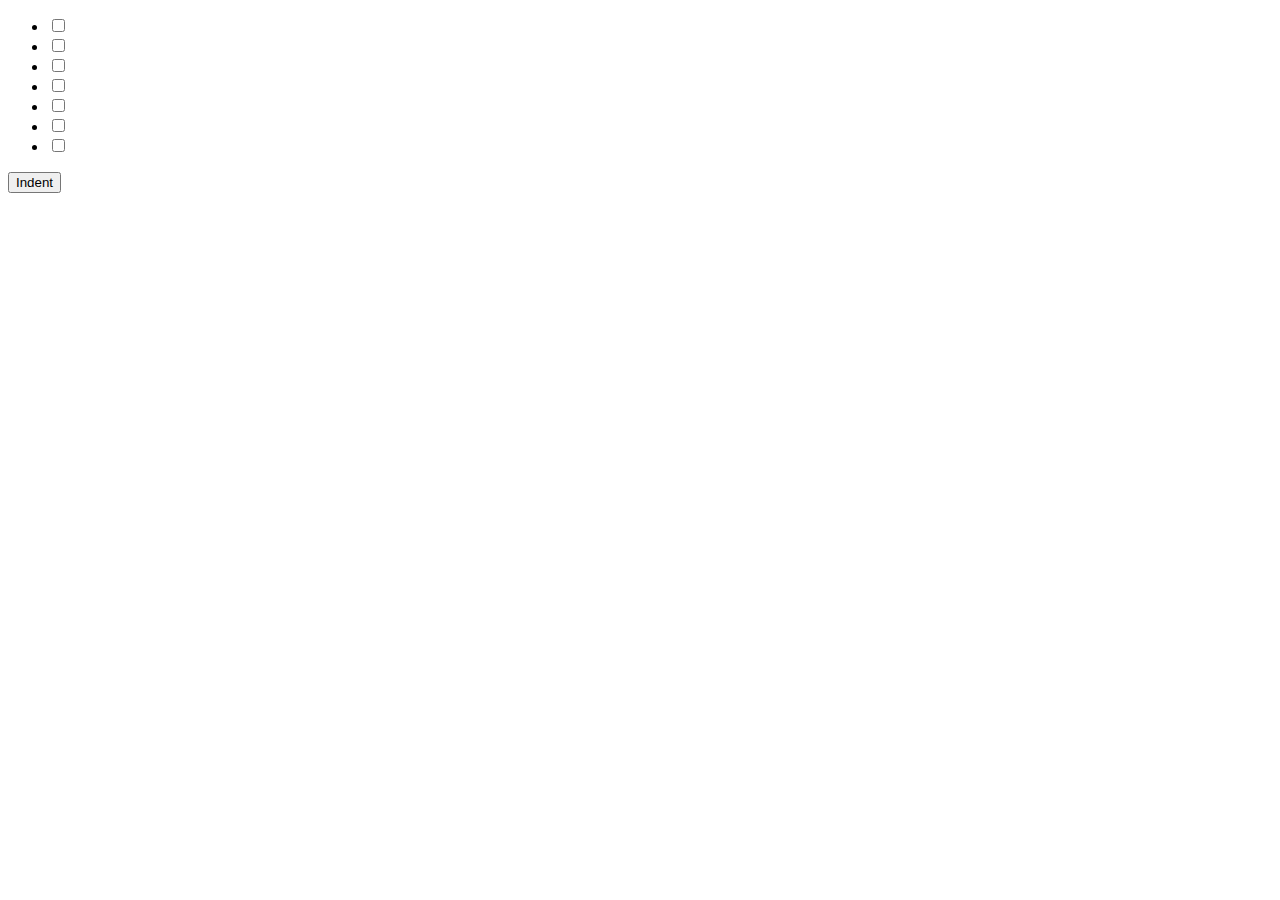
<file: gpt.html>
<!DOCTYPE html>
<html lang="en">
  <head>
    <meta charset="UTF-8" />
    <meta http-equiv="X-UA-Compatible" content="IE=edge" />
    <meta name="viewport" content="width=device-width, initial-scale=1.0" />
    <title>Document</title>
  </head>
  <body>
    <ul id="myList">
      <li><input type="checkbox" value="item1" /></li>
      <li><input type="checkbox" value="item2" /></li>
      <li><input type="checkbox" value="item3" /></li>
      <li><input type="checkbox" value="item4" /></li>
      <li><input type="checkbox" value="item5" /></li>
      <li><input type="checkbox" value="item6" /></li>
      <li><input type="checkbox" value="item7" /></li>
    </ul>

    <button id="indentButton">Indent</button>

    <script
      src="https://code.jquery.com/jquery-3.6.4.min.js"
      integrity="sha256-oP6HI9z1XaZNBrJURtCoUT5SUnxFr8s3BzRl+cbzUq8="
      crossorigin="anonymous"
    ></script>
    <script src="src/gpt.js"></script>
  </body>
</html>
</file>
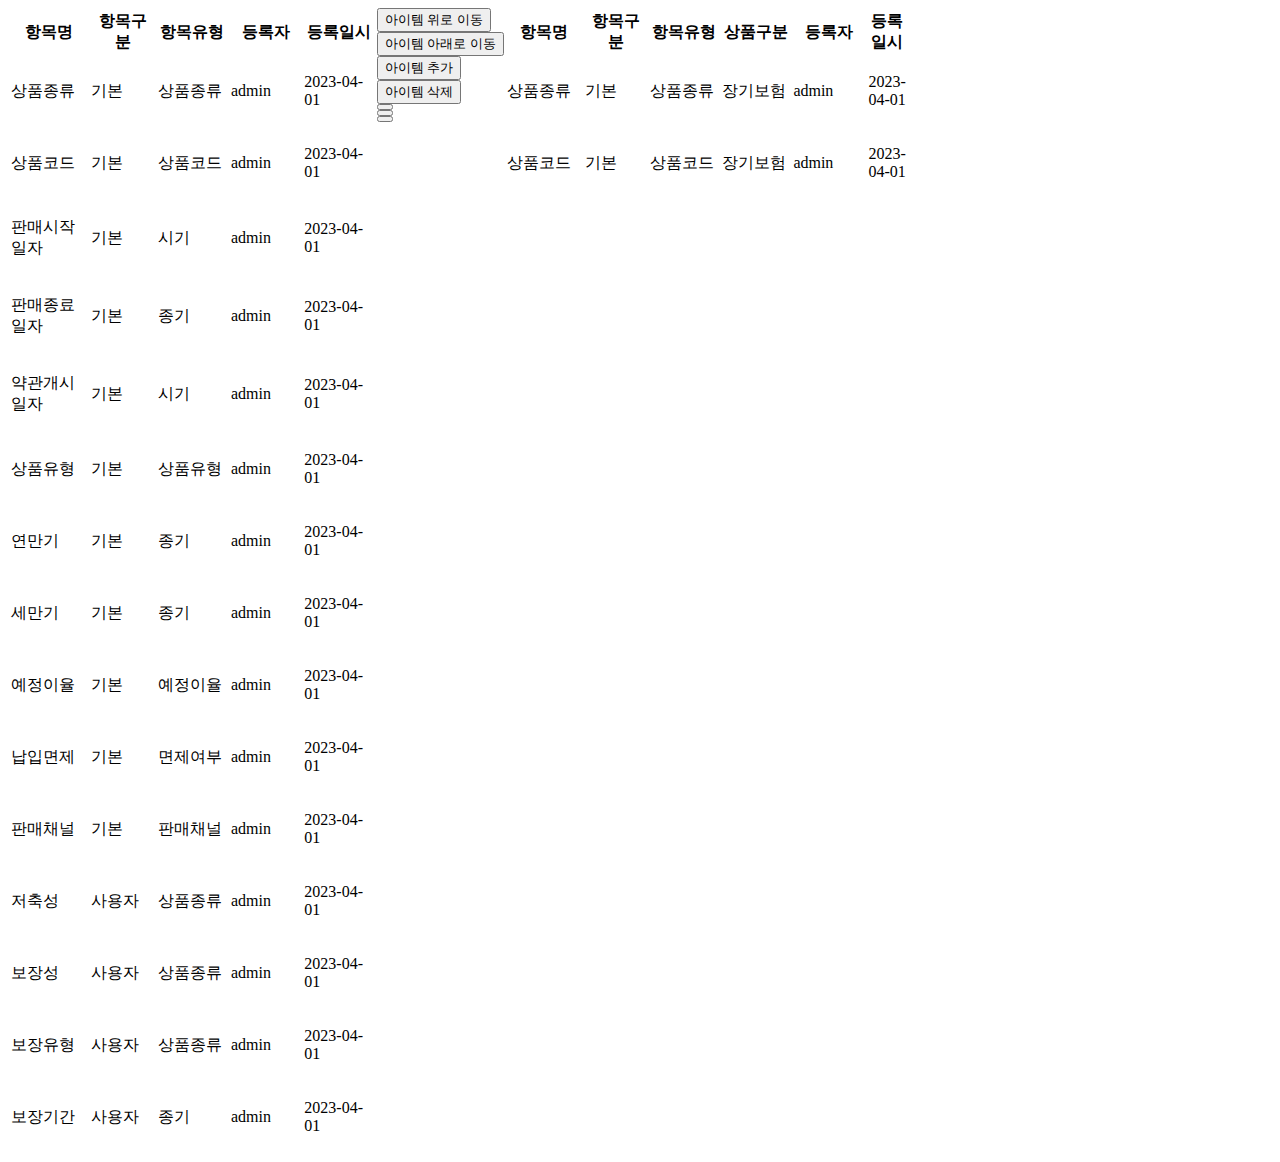
<file: jquervER.html>
<!DOCTYPE html>
<html lang="ko">
  <head>
    <meta charset="UTF-8" />
    <meta http-equiv="X-UA-Compatible" content="IE=edge" />
    <meta name="viewport" content="width=device-width, initial-scale=1.0" />
    <title>서식별 문서관리</title>
    <style>
      .stack_table {
        display: flex;
      }
      .control_btn button {
        display: block;
      }
      .active {
        background: yellow;
      }
    </style>
    <script
      src="https://code.jquery.com/jquery-3.6.4.js"
      integrity="sha256-a9jBBRygX1Bh5lt8GZjXDzyOB+bWve9EiO7tROUtj/E="
      crossorigin="anonymous"
    ></script>
  </head>

  <body>
    <section class="base_pd">
      <div class="stack_table">
        <div class="left_area">
          <div class="main_table">
            <table class="left-table" id="left-table">
              <colgroup>
                <col style="width: 22%" />
                <col style="width: 18%" />
                <col style="width: 20%" />
                <col style="width: 20%" />
                <col style="width: 20%" />
              </colgroup>
              <thead>
                <tr>
                  <th class="table_sort" data-sort="">
                    <div class="td_c">
                      <span>항목명</span>
                    </div>
                  </th>
                  <th class="table_sort" data-sort="">
                    <div class="td_c">
                      <span>항목구분</span>
                      <!-- <div class="sort_wrap">
                        <img
                          src="/resource/image/icon/sort_icon.svg"
                          class="sort_icon asc"
                          alt=""
                        />
                        <img
                          src="/resource/image/icon/sort_icon.svg"
                          class="sort_icon desc"
                          alt=""
                        />
                      </div> -->
                    </div>
                  </th>
                  <th class="table_sort" data-sort="">
                    <div class="td_c">
                      <span>항목유형</span>
                      <!-- <div class="sort_wrap">
                        <img
                          src="/resource/image/icon/sort_icon.svg"
                          class="sort_icon asc"
                          alt=""
                        />
                        <img
                          src="/resource/image/icon/sort_icon.svg"
                          class="sort_icon desc"
                          alt=""
                        />
                      </div> -->
                    </div>
                  </th>
                  <th class="table_sort" data-sort="">
                    <div class="td_c">
                      <span>등록자</span>
                      <!-- <div class="sort_wrap">
                        <img
                          src="/resource/image/icon/sort_icon.svg"
                          class="sort_icon asc"
                          alt=""
                        />
                        <img
                          src="/resource/image/icon/sort_icon.svg"
                          class="sort_icon desc"
                          alt=""
                        />
                      </div> -->
                    </div>
                  </th>
                  <th class="table_sort" data-sort="">
                    <div class="td_c">
                      <span>등록일시</span>
                      <!-- <div class="sort_wrap">
                        <img
                          src="/resource/image/icon/sort_icon.svg"
                          class="sort_icon asc"
                          alt=""
                        />
                        <img
                          src="/resource/image/icon/sort_icon.svg"
                          class="sort_icon desc"
                          alt=""
                        />
                      </div> -->
                    </div>
                  </th>
                </tr>
              </thead>
              <tbody id="leftTbody">
                <tr class="" data-tablelistuid="23031314084303A2A70B99">
                  <td>
                    <p class="td_c">상품종류</p>
                  </td>
                  <td>
                    <p class="td_c">기본</p>
                  </td>
                  <td>
                    <p class="td_c">상품종류</p>
                  </td>
                  <td>
                    <p class="td_c">admin</p>
                  </td>
                  <td>
                    <p class="td_c">2023-04-01</p>
                  </td>
                </tr>
                <tr class="" data-tablelistuid="1054329123270C06512">
                  <td>
                    <p class="td_c">상품코드</p>
                  </td>
                  <td>
                    <p class="td_c">기본</p>
                  </td>
                  <td>
                    <p class="td_c">상품코드</p>
                  </td>
                  <td>
                    <p class="td_c">admin</p>
                  </td>
                  <td>
                    <p class="td_c">2023-04-01</p>
                  </td>
                </tr>
                <tr class="" data-tablelistuid="5374316175457103FF33F03">
                  <td>
                    <p class="td_c">판매시작일자</p>
                  </td>
                  <td>
                    <p class="td_c">기본</p>
                  </td>
                  <td>
                    <p class="td_c">시기</p>
                  </td>
                  <td>
                    <p class="td_c">admin</p>
                  </td>
                  <td>
                    <p class="td_c">2023-04-01</p>
                  </td>
                </tr>
                <tr class="" data-tablelistuid="6785345534762DAC9D8C">
                  <td>
                    <p class="td_c">판매종료일자</p>
                  </td>
                  <td>
                    <p class="td_c">기본</p>
                  </td>
                  <td>
                    <p class="td_c">종기</p>
                  </td>
                  <td>
                    <p class="td_c">admin</p>
                  </td>
                  <td>
                    <p class="td_c">2023-04-01</p>
                  </td>
                </tr>
                <tr class="" data-tablelistuid="83DGRS64286DAFE13DD">
                  <td>
                    <p class="td_c">약관개시일자</p>
                  </td>
                  <td>
                    <p class="td_c">기본</p>
                  </td>
                  <td>
                    <p class="td_c">시기</p>
                  </td>
                  <td>
                    <p class="td_c">admin</p>
                  </td>
                  <td>
                    <p class="td_c">2023-04-01</p>
                  </td>
                </tr>
                <tr class="" data-tablelistuid="793G191851533CFDED7A">
                  <td>
                    <p class="td_c">상품유형</p>
                  </td>
                  <td>
                    <p class="td_c">기본</p>
                  </td>
                  <td>
                    <p class="td_c">상품유형</p>
                  </td>
                  <td>
                    <p class="td_c">admin</p>
                  </td>
                  <td>
                    <p class="td_c">2023-04-01</p>
                  </td>
                </tr>
                <tr class="" data-tablelistuid="23463751234364F79C3">
                  <td>
                    <p class="td_c">연만기</p>
                  </td>
                  <td>
                    <p class="td_c">기본</p>
                  </td>
                  <td>
                    <p class="td_c">종기</p>
                  </td>
                  <td>
                    <p class="td_c">admin</p>
                  </td>
                  <td>
                    <p class="td_c">2023-04-01</p>
                  </td>
                </tr>
                <tr class="" data-tablelistuid="35234637DD4245FRQSG">
                  <td>
                    <p class="td_c">세만기</p>
                  </td>
                  <td>
                    <p class="td_c">기본</p>
                  </td>
                  <td>
                    <p class="td_c">종기</p>
                  </td>
                  <td>
                    <p class="td_c">admin</p>
                  </td>
                  <td>
                    <p class="td_c">2023-04-01</p>
                  </td>
                </tr>
                <tr class="" data-tablelistuid="841246445742742DAC9D8C">
                  <td>
                    <p class="td_c">예정이율</p>
                  </td>
                  <td>
                    <p class="td_c">기본</p>
                  </td>
                  <td>
                    <p class="td_c">예정이율</p>
                  </td>
                  <td>
                    <p class="td_c">admin</p>
                  </td>
                  <td>
                    <p class="td_c">2023-04-01</p>
                  </td>
                </tr>
                <tr class="" data-tablelistuid="2ER342BF23RQ3ETRF74434">
                  <td>
                    <p class="td_c">납입면제</p>
                  </td>
                  <td>
                    <p class="td_c">기본</p>
                  </td>
                  <td>
                    <p class="td_c">면제여부</p>
                  </td>
                  <td>
                    <p class="td_c">admin</p>
                  </td>
                  <td>
                    <p class="td_c">2023-04-01</p>
                  </td>
                </tr>
                <tr class="" data-tablelistuid="23BS855F6SDWGD723FE44">
                  <td>
                    <p class="td_c">판매채널</p>
                  </td>
                  <td>
                    <p class="td_c">기본</p>
                  </td>
                  <td>
                    <p class="td_c">판매채널</p>
                  </td>
                  <td>
                    <p class="td_c">admin</p>
                  </td>
                  <td>
                    <p class="td_c">2023-04-01</p>
                  </td>
                </tr>
                <tr class="" data-tablelistuid="477DF34FF51358DRFGR58">
                  <td>
                    <p class="td_c">저축성</p>
                  </td>
                  <td>
                    <p class="td_c">사용자</p>
                  </td>
                  <td>
                    <p class="td_c">상품종류</p>
                  </td>
                  <td>
                    <p class="td_c">admin</p>
                  </td>
                  <td>
                    <p class="td_c">2023-04-01</p>
                  </td>
                </tr>
                <tr class="" data-tablelistuid="352DFG46646DRGFF33F03">
                  <td>
                    <p class="td_c">보장성</p>
                  </td>
                  <td>
                    <p class="td_c">사용자</p>
                  </td>
                  <td>
                    <p class="td_c">상품종류</p>
                  </td>
                  <td>
                    <p class="td_c">admin</p>
                  </td>
                  <td>
                    <p class="td_c">2023-04-01</p>
                  </td>
                </tr>
                <tr class="" data-tablelistuid="8SDFTWFH5RW274SAC9D8C">
                  <td>
                    <p class="td_c">보장유형</p>
                  </td>
                  <td>
                    <p class="td_c">사용자</p>
                  </td>
                  <td>
                    <p class="td_c">상품종류</p>
                  </td>
                  <td>
                    <p class="td_c">admin</p>
                  </td>
                  <td>
                    <p class="td_c">2023-04-01</p>
                  </td>
                </tr>
                <tr class="" data-tablelistuid="3583567E8F5SGSD362345">
                  <td>
                    <p class="td_c">보장기간</p>
                  </td>
                  <td>
                    <p class="td_c">사용자</p>
                  </td>
                  <td>
                    <p class="td_c">종기</p>
                  </td>
                  <td>
                    <p class="td_c">admin</p>
                  </td>
                  <td>
                    <p class="td_c">2023-04-01</p>
                  </td>
                </tr>
              </tbody>
            </table>
          </div>
        </div>
        <div class="control_btn">
          <button id="move-up-item" name="moveUpItem">
            <!-- <img
              class="icon"
              src="/resource/image/icon/doc_moveUp_subject.svg"
              alt=""
            /> -->
            아이템 위로 이동
          </button>
          <button name="moveDownItem">
            <!-- <img
              class="icon"
              src="/resource/image/icon/doc_moveDown_subject.svg"
              alt=""
            /> -->
            아이템 아래로 이동
          </button>
          <button name="moveRightButton">
            <!-- <img
              class="icon"
              src="/resource/image/icon/doc_moveRight_subject.svg"
              alt=""
            /> -->
            아이템 추가
          </button>
          <button id="moveLeftButton" name="moveLeftButton">
            <!-- <img
              class="icon"
              src="/resource/image/icon/doc_moveLeft_subject.svg"
              alt=""
            /> -->
            아이템 삭제
          </button>
          <button>
            <!-- <img
              class="icon"
              src="/resource/image/icon/doc_save_subject.svg"
              alt=""
            /> -->
          </button>
          <button>
            <!-- <img
              class="icon"
              src="/resource/image/icon/doc_drop_item.svg"
              alt=""
            /> -->
          </button>
          <button>
            <!-- <img
              class="icon"
              src="/resource/image/icon/template_item_refresh_item.svg"
              alt=""
            /> -->
          </button>
        </div>
        <div class="right_area">
          <!-- <div class="search_header">
            <p class="em_desc">상품약관 문서 관리 항목 : 15건</p>
          </div> -->
          <div class="main_table">
            <table class="right-table" id="right-table">
              <colgroup>
                <col style="width: 22%" />
                <col style="width: 18%" />
                <col style="width: 20%" />
                <col style="width: 20%" />
                <col style="width: 20%" />
              </colgroup>
              <thead>
                <tr>
                  <th class="table_sort" data-sort="">
                    <div class="td_c">
                      <span>항목명</span>
                      <!-- <div class="sort_wrap">
                        <img
                          src="/resource/image/icon/sort_icon.svg"
                          class="sort_icon asc"
                          alt=""
                        />
                        <img
                          src="/resource/image/icon/sort_icon.svg"
                          class="sort_icon desc"
                          alt=""
                        />
                      </div> -->
                    </div>
                  </th>
                  <th class="table_sort" data-sort="">
                    <div class="td_c">
                      <span>항목구분</span>
                      <!-- <div class="sort_wrap">
                        <img
                          src="/resource/image/icon/sort_icon.svg"
                          class="sort_icon asc"
                          alt=""
                        />
                        <img
                          src="/resource/image/icon/sort_icon.svg"
                          class="sort_icon desc"
                          alt=""
                        />
                      </div> -->
                    </div>
                  </th>
                  <th class="table_sort" data-sort="">
                    <div class="td_c">
                      <span>항목유형</span>
                      <!-- <div class="sort_wrap">
                        <img
                          src="/resource/image/icon/sort_icon.svg"
                          class="sort_icon asc"
                          alt=""
                        />
                        <img
                          src="/resource/image/icon/sort_icon.svg"
                          class="sort_icon desc"
                          alt=""
                        />
                      </div> -->
                    </div>
                  </th>
                  <th class="table_sort" data-sort="">
                    <div class="td_c">
                      <span>상품구분</span>
                      <!-- <div class="sort_wrap">
                        <img
                          src="/resource/image/icon/sort_icon.svg"
                          class="sort_icon asc"
                          alt=""
                        />
                        <img
                          src="/resource/image/icon/sort_icon.svg"
                          class="sort_icon desc"
                          alt=""
                        />
                      </div> -->
                    </div>
                  </th>
                  <th class="table_sort" data-sort="">
                    <div class="td_c">
                      <span>등록자</span>
                      <!-- <div class="sort_wrap">
                        <img
                          src="/resource/image/icon/sort_icon.svg"
                          class="sort_icon asc"
                          alt=""
                        />
                        <img
                          src="/resource/image/icon/sort_icon.svg"
                          class="sort_icon desc"
                          alt=""
                        />
                      </div> -->
                    </div>
                  </th>
                  <th class="table_sort" data-sort="">
                    <div class="td_c">
                      <span>등록일시</span>
                      <!-- <div class="sort_wrap">
                        <img
                          src="/resource/image/icon/sort_icon.svg"
                          class="sort_icon asc"
                          alt=""
                        />
                        <img
                          src="/resource/image/icon/sort_icon.svg"
                          class="sort_icon desc"
                          alt=""
                        />
                      </div> -->
                    </div>
                  </th>
                </tr>
              </thead>
              <tbody class="initial" id="rightTbody">
                <tr data-tablelistuid="23031314084303A2A70B99">
                  <td>
                    <p class="td_c">상품종류</p>
                  </td>
                  <td>
                    <p class="td_c">기본</p>
                  </td>
                  <td>
                    <p class="td_c">상품종류</p>
                  </td>
                  <td>
                    <p class="td_c">장기보험</p>
                  </td>
                  <td>
                    <p class="td_c">admin</p>
                  </td>
                  <td>
                    <p class="td_c">2023-04-01</p>
                  </td>
                </tr>
                <tr data-tablelistuid="1054329123270C06512">
                  <td>
                    <p class="td_c">상품코드</p>
                  </td>
                  <td>
                    <p class="td_c">기본</p>
                  </td>
                  <td>
                    <p class="td_c">상품코드</p>
                  </td>
                  <td>
                    <p class="td_c">장기보험</p>
                  </td>
                  <td>
                    <p class="td_c">admin</p>
                  </td>
                  <td>
                    <p class="td_c">2023-04-01</p>
                  </td>
                </tr>
              </tbody>
            </table>
          </div>
        </div>
      </div>
    </section>

    <input type="hidden" name="${_csrf.parameterName}" value="${_csrf.token}" />
    <input type="hidden" name="_csrf_header" value="${_csrf.headerName}" />

    <!-- <script
      type="text/javascript"
      src="/resource/js/common/quantumbase.js"
    ></script>
    <script
      type="text/javascript"
      src="/resource/js/pim/proditem/proditem.js"
    ></script>
    <script type="text/javascript">
      $(document).ready(function () {});
    </script> -->
    <script src="src/jqueryVer.js"></script>
  </body>
</html>
</file>
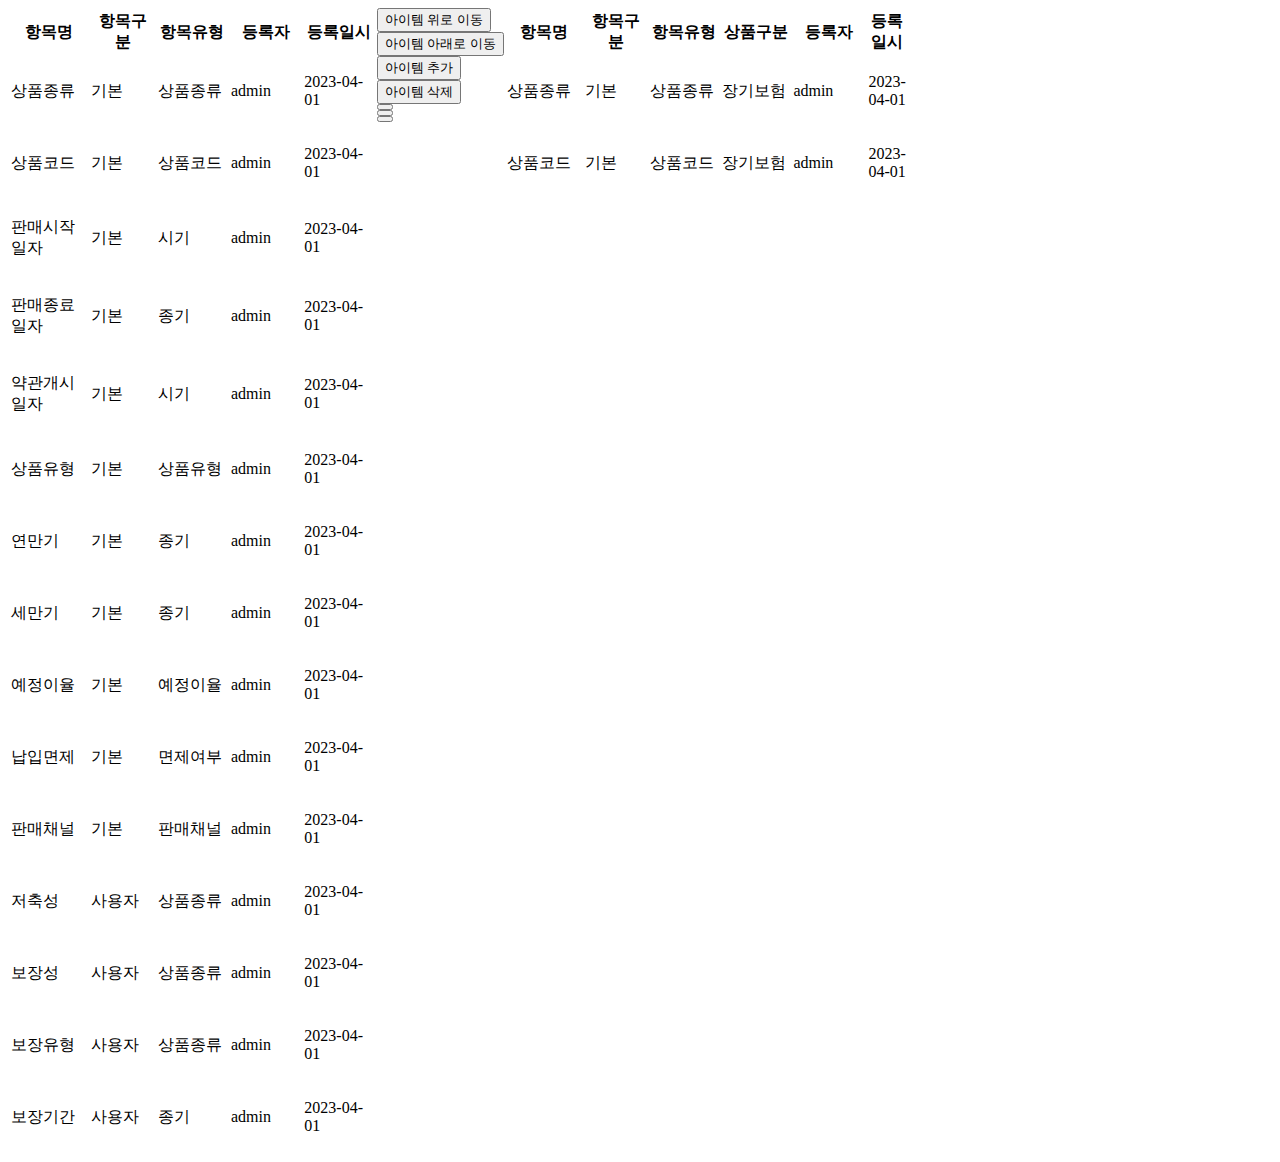
<file: jqueryVer.html>
<!DOCTYPE html>
<html lang="ko">
  <head>
    <meta charset="UTF-8" />
    <meta http-equiv="X-UA-Compatible" content="IE=edge" />
    <meta name="viewport" content="width=device-width, initial-scale=1.0" />
    <title>서식별 문서관리</title>
    <style>
      .stack_table {
        display: flex;
      }
      .control_btn button {
        display: block;
      }
      .active {
        background: yellow;
      }
    </style>
    <script
      src="https://code.jquery.com/jquery-3.6.4.js"
      integrity="sha256-a9jBBRygX1Bh5lt8GZjXDzyOB+bWve9EiO7tROUtj/E="
      crossorigin="anonymous"
    ></script>
  </head>

  <body>
    <section class="base_pd">
      <div class="stack_table">
        <div class="left_area">
          <div class="main_table">
            <table class="left-table" id="left-table">
              <colgroup>
                <col style="width: 22%" />
                <col style="width: 18%" />
                <col style="width: 20%" />
                <col style="width: 20%" />
                <col style="width: 20%" />
              </colgroup>
              <thead>
                <tr>
                  <th class="table_sort" data-sort="">
                    <div class="td_c">
                      <span>항목명</span>
                    </div>
                  </th>
                  <th class="table_sort" data-sort="">
                    <div class="td_c">
                      <span>항목구분</span>
                      <!-- <div class="sort_wrap">
                        <img
                          src="/resource/image/icon/sort_icon.svg"
                          class="sort_icon asc"
                          alt=""
                        />
                        <img
                          src="/resource/image/icon/sort_icon.svg"
                          class="sort_icon desc"
                          alt=""
                        />
                      </div> -->
                    </div>
                  </th>
                  <th class="table_sort" data-sort="">
                    <div class="td_c">
                      <span>항목유형</span>
                      <!-- <div class="sort_wrap">
                        <img
                          src="/resource/image/icon/sort_icon.svg"
                          class="sort_icon asc"
                          alt=""
                        />
                        <img
                          src="/resource/image/icon/sort_icon.svg"
                          class="sort_icon desc"
                          alt=""
                        />
                      </div> -->
                    </div>
                  </th>
                  <th class="table_sort" data-sort="">
                    <div class="td_c">
                      <span>등록자</span>
                      <!-- <div class="sort_wrap">
                        <img
                          src="/resource/image/icon/sort_icon.svg"
                          class="sort_icon asc"
                          alt=""
                        />
                        <img
                          src="/resource/image/icon/sort_icon.svg"
                          class="sort_icon desc"
                          alt=""
                        />
                      </div> -->
                    </div>
                  </th>
                  <th class="table_sort" data-sort="">
                    <div class="td_c">
                      <span>등록일시</span>
                      <!-- <div class="sort_wrap">
                        <img
                          src="/resource/image/icon/sort_icon.svg"
                          class="sort_icon asc"
                          alt=""
                        />
                        <img
                          src="/resource/image/icon/sort_icon.svg"
                          class="sort_icon desc"
                          alt=""
                        />
                      </div> -->
                    </div>
                  </th>
                </tr>
              </thead>
              <tbody id="leftTbody">
                <tr class="" data-tablelistuid="23031314084303A2A70B99">
                  <td>
                    <p class="td_c">상품종류</p>
                  </td>
                  <td>
                    <p class="td_c">기본</p>
                  </td>
                  <td>
                    <p class="td_c">상품종류</p>
                  </td>
                  <td>
                    <p class="td_c">admin</p>
                  </td>
                  <td>
                    <p class="td_c">2023-04-01</p>
                  </td>
                </tr>
                <tr class="" data-tablelistuid="1054329123270C06512">
                  <td>
                    <p class="td_c">상품코드</p>
                  </td>
                  <td>
                    <p class="td_c">기본</p>
                  </td>
                  <td>
                    <p class="td_c">상품코드</p>
                  </td>
                  <td>
                    <p class="td_c">admin</p>
                  </td>
                  <td>
                    <p class="td_c">2023-04-01</p>
                  </td>
                </tr>
                <tr class="" data-tablelistuid="5374316175457103FF33F03">
                  <td>
                    <p class="td_c">판매시작일자</p>
                  </td>
                  <td>
                    <p class="td_c">기본</p>
                  </td>
                  <td>
                    <p class="td_c">시기</p>
                  </td>
                  <td>
                    <p class="td_c">admin</p>
                  </td>
                  <td>
                    <p class="td_c">2023-04-01</p>
                  </td>
                </tr>
                <tr class="" data-tablelistuid="6785345534762DAC9D8C">
                  <td>
                    <p class="td_c">판매종료일자</p>
                  </td>
                  <td>
                    <p class="td_c">기본</p>
                  </td>
                  <td>
                    <p class="td_c">종기</p>
                  </td>
                  <td>
                    <p class="td_c">admin</p>
                  </td>
                  <td>
                    <p class="td_c">2023-04-01</p>
                  </td>
                </tr>
                <tr class="" data-tablelistuid="83DGRS64286DAFE13DD">
                  <td>
                    <p class="td_c">약관개시일자</p>
                  </td>
                  <td>
                    <p class="td_c">기본</p>
                  </td>
                  <td>
                    <p class="td_c">시기</p>
                  </td>
                  <td>
                    <p class="td_c">admin</p>
                  </td>
                  <td>
                    <p class="td_c">2023-04-01</p>
                  </td>
                </tr>
                <tr class="" data-tablelistuid="793G191851533CFDED7A">
                  <td>
                    <p class="td_c">상품유형</p>
                  </td>
                  <td>
                    <p class="td_c">기본</p>
                  </td>
                  <td>
                    <p class="td_c">상품유형</p>
                  </td>
                  <td>
                    <p class="td_c">admin</p>
                  </td>
                  <td>
                    <p class="td_c">2023-04-01</p>
                  </td>
                </tr>
                <tr class="" data-tablelistuid="23463751234364F79C3">
                  <td>
                    <p class="td_c">연만기</p>
                  </td>
                  <td>
                    <p class="td_c">기본</p>
                  </td>
                  <td>
                    <p class="td_c">종기</p>
                  </td>
                  <td>
                    <p class="td_c">admin</p>
                  </td>
                  <td>
                    <p class="td_c">2023-04-01</p>
                  </td>
                </tr>
                <tr class="" data-tablelistuid="35234637DD4245FRQSG">
                  <td>
                    <p class="td_c">세만기</p>
                  </td>
                  <td>
                    <p class="td_c">기본</p>
                  </td>
                  <td>
                    <p class="td_c">종기</p>
                  </td>
                  <td>
                    <p class="td_c">admin</p>
                  </td>
                  <td>
                    <p class="td_c">2023-04-01</p>
                  </td>
                </tr>
                <tr class="" data-tablelistuid="841246445742742DAC9D8C">
                  <td>
                    <p class="td_c">예정이율</p>
                  </td>
                  <td>
                    <p class="td_c">기본</p>
                  </td>
                  <td>
                    <p class="td_c">예정이율</p>
                  </td>
                  <td>
                    <p class="td_c">admin</p>
                  </td>
                  <td>
                    <p class="td_c">2023-04-01</p>
                  </td>
                </tr>
                <tr class="" data-tablelistuid="2ER342BF23RQ3ETRF74434">
                  <td>
                    <p class="td_c">납입면제</p>
                  </td>
                  <td>
                    <p class="td_c">기본</p>
                  </td>
                  <td>
                    <p class="td_c">면제여부</p>
                  </td>
                  <td>
                    <p class="td_c">admin</p>
                  </td>
                  <td>
                    <p class="td_c">2023-04-01</p>
                  </td>
                </tr>
                <tr class="" data-tablelistuid="23BS855F6SDWGD723FE44">
                  <td>
                    <p class="td_c">판매채널</p>
                  </td>
                  <td>
                    <p class="td_c">기본</p>
                  </td>
                  <td>
                    <p class="td_c">판매채널</p>
                  </td>
                  <td>
                    <p class="td_c">admin</p>
                  </td>
                  <td>
                    <p class="td_c">2023-04-01</p>
                  </td>
                </tr>
                <tr class="" data-tablelistuid="477DF34FF51358DRFGR58">
                  <td>
                    <p class="td_c">저축성</p>
                  </td>
                  <td>
                    <p class="td_c">사용자</p>
                  </td>
                  <td>
                    <p class="td_c">상품종류</p>
                  </td>
                  <td>
                    <p class="td_c">admin</p>
                  </td>
                  <td>
                    <p class="td_c">2023-04-01</p>
                  </td>
                </tr>
                <tr class="" data-tablelistuid="352DFG46646DRGFF33F03">
                  <td>
                    <p class="td_c">보장성</p>
                  </td>
                  <td>
                    <p class="td_c">사용자</p>
                  </td>
                  <td>
                    <p class="td_c">상품종류</p>
                  </td>
                  <td>
                    <p class="td_c">admin</p>
                  </td>
                  <td>
                    <p class="td_c">2023-04-01</p>
                  </td>
                </tr>
                <tr class="" data-tablelistuid="8SDFTWFH5RW274SAC9D8C">
                  <td>
                    <p class="td_c">보장유형</p>
                  </td>
                  <td>
                    <p class="td_c">사용자</p>
                  </td>
                  <td>
                    <p class="td_c">상품종류</p>
                  </td>
                  <td>
                    <p class="td_c">admin</p>
                  </td>
                  <td>
                    <p class="td_c">2023-04-01</p>
                  </td>
                </tr>
                <tr class="" data-tablelistuid="3583567E8F5SGSD362345">
                  <td>
                    <p class="td_c">보장기간</p>
                  </td>
                  <td>
                    <p class="td_c">사용자</p>
                  </td>
                  <td>
                    <p class="td_c">종기</p>
                  </td>
                  <td>
                    <p class="td_c">admin</p>
                  </td>
                  <td>
                    <p class="td_c">2023-04-01</p>
                  </td>
                </tr>
              </tbody>
            </table>
          </div>
        </div>
        <div class="control_btn">
          <button id="move-up-item">
            <!-- <img
              class="icon"
              src="/resource/image/icon/doc_moveUp_subject.svg"
              alt=""
            /> -->
            아이템 위로 이동
          </button>
          <button name="moveDownItem">
            <!-- <img
              class="icon"
              src="/resource/image/icon/doc_moveDown_subject.svg"
              alt=""
            /> -->
            아이템 아래로 이동
          </button>
          <button name="moveRightButton">
            <!-- <img
              class="icon"
              src="/resource/image/icon/doc_moveRight_subject.svg"
              alt=""
            /> -->
            아이템 추가
          </button>
          <button id="moveLeftButton" name="moveLeftButton">
            <!-- <img
              class="icon"
              src="/resource/image/icon/doc_moveLeft_subject.svg"
              alt=""
            /> -->
            아이템 삭제
          </button>
          <button>
            <!-- <img
              class="icon"
              src="/resource/image/icon/doc_save_subject.svg"
              alt=""
            /> -->
          </button>
          <button>
            <!-- <img
              class="icon"
              src="/resource/image/icon/doc_drop_item.svg"
              alt=""
            /> -->
          </button>
          <button>
            <!-- <img
              class="icon"
              src="/resource/image/icon/template_item_refresh_item.svg"
              alt=""
            /> -->
          </button>
        </div>
        <div class="right_area">
          <!-- <div class="search_header">
            <p class="em_desc">상품약관 문서 관리 항목 : 15건</p>
          </div> -->
          <div class="main_table">
            <table class="right-table" id="right-table">
              <colgroup>
                <col style="width: 22%" />
                <col style="width: 18%" />
                <col style="width: 20%" />
                <col style="width: 20%" />
                <col style="width: 20%" />
              </colgroup>
              <thead>
                <tr>
                  <th class="table_sort" data-sort="">
                    <div class="td_c">
                      <span>항목명</span>
                      <!-- <div class="sort_wrap">
                        <img
                          src="/resource/image/icon/sort_icon.svg"
                          class="sort_icon asc"
                          alt=""
                        />
                        <img
                          src="/resource/image/icon/sort_icon.svg"
                          class="sort_icon desc"
                          alt=""
                        />
                      </div> -->
                    </div>
                  </th>
                  <th class="table_sort" data-sort="">
                    <div class="td_c">
                      <span>항목구분</span>
                      <!-- <div class="sort_wrap">
                        <img
                          src="/resource/image/icon/sort_icon.svg"
                          class="sort_icon asc"
                          alt=""
                        />
                        <img
                          src="/resource/image/icon/sort_icon.svg"
                          class="sort_icon desc"
                          alt=""
                        />
                      </div> -->
                    </div>
                  </th>
                  <th class="table_sort" data-sort="">
                    <div class="td_c">
                      <span>항목유형</span>
                      <!-- <div class="sort_wrap">
                        <img
                          src="/resource/image/icon/sort_icon.svg"
                          class="sort_icon asc"
                          alt=""
                        />
                        <img
                          src="/resource/image/icon/sort_icon.svg"
                          class="sort_icon desc"
                          alt=""
                        />
                      </div> -->
                    </div>
                  </th>
                  <th class="table_sort" data-sort="">
                    <div class="td_c">
                      <span>상품구분</span>
                      <!-- <div class="sort_wrap">
                        <img
                          src="/resource/image/icon/sort_icon.svg"
                          class="sort_icon asc"
                          alt=""
                        />
                        <img
                          src="/resource/image/icon/sort_icon.svg"
                          class="sort_icon desc"
                          alt=""
                        />
                      </div> -->
                    </div>
                  </th>
                  <th class="table_sort" data-sort="">
                    <div class="td_c">
                      <span>등록자</span>
                      <!-- <div class="sort_wrap">
                        <img
                          src="/resource/image/icon/sort_icon.svg"
                          class="sort_icon asc"
                          alt=""
                        />
                        <img
                          src="/resource/image/icon/sort_icon.svg"
                          class="sort_icon desc"
                          alt=""
                        />
                      </div> -->
                    </div>
                  </th>
                  <th class="table_sort" data-sort="">
                    <div class="td_c">
                      <span>등록일시</span>
                      <!-- <div class="sort_wrap">
                        <img
                          src="/resource/image/icon/sort_icon.svg"
                          class="sort_icon asc"
                          alt=""
                        />
                        <img
                          src="/resource/image/icon/sort_icon.svg"
                          class="sort_icon desc"
                          alt=""
                        />
                      </div> -->
                    </div>
                  </th>
                </tr>
              </thead>
              <tbody class="initial" id="rightTbody">
                <tr data-tablelistuid="23031314084303A2A70B99">
                  <td>
                    <p class="td_c">상품종류</p>
                  </td>
                  <td>
                    <p class="td_c">기본</p>
                  </td>
                  <td>
                    <p class="td_c">상품종류</p>
                  </td>
                  <td>
                    <p class="td_c">장기보험</p>
                  </td>
                  <td>
                    <p class="td_c">admin</p>
                  </td>
                  <td>
                    <p class="td_c">2023-04-01</p>
                  </td>
                </tr>
                <tr data-tablelistuid="1054329123270C06512">
                  <td>
                    <p class="td_c">상품코드</p>
                  </td>
                  <td>
                    <p class="td_c">기본</p>
                  </td>
                  <td>
                    <p class="td_c">상품코드</p>
                  </td>
                  <td>
                    <p class="td_c">장기보험</p>
                  </td>
                  <td>
                    <p class="td_c">admin</p>
                  </td>
                  <td>
                    <p class="td_c">2023-04-01</p>
                  </td>
                </tr>
              </tbody>
            </table>
          </div>
        </div>
      </div>
    </section>

    <input type="hidden" name="${_csrf.parameterName}" value="${_csrf.token}" />
    <input type="hidden" name="_csrf_header" value="${_csrf.headerName}" />

    <!-- <script
      type="text/javascript"
      src="/resource/js/common/quantumbase.js"
    ></script>
    <script
      type="text/javascript"
      src="/resource/js/pim/proditem/proditem.js"
    ></script>
    <script type="text/javascript">
      $(document).ready(function () {});
    </script> -->
    <script src="src/jqueryVer.js"></script>
  </body>
</html>
</file>
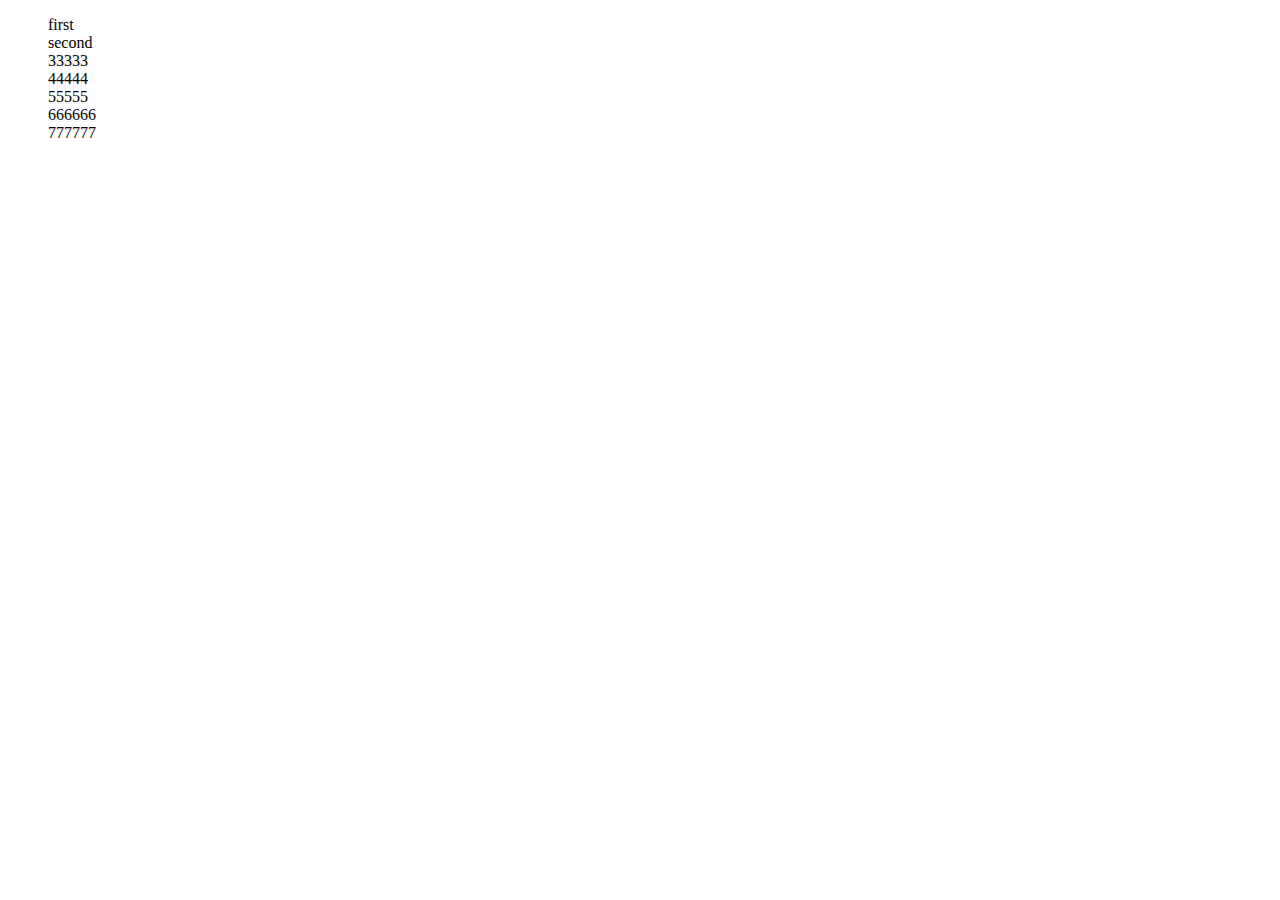
<file: select.html>
<!DOCTYPE html>
<html lang="en">
  <head>
    <meta charset="UTF-8" />
    <meta http-equiv="X-UA-Compatible" content="IE=edge" />
    <meta name="viewport" content="width=device-width, initial-scale=1.0" />
    <title>Document</title>
    <style>
      .active {
        background-color: pink;
      }
      li {
        list-style-type: none;
      }
    </style>
    <script
      src="https://code.jquery.com/jquery-3.6.4.js"
      integrity="sha256-a9jBBRygX1Bh5lt8GZjXDzyOB+bWve9EiO7tROUtj/E="
      crossorigin="anonymous"
    ></script>
  </head>
  <body>
    <div class="">
      <ul>
        <li name="first">first</li>
        <li name="second">second</li>
        <li name="third">33333</li>
        <li name="fourth">44444</li>
        <li name="fifth">55555</li>
        <li name="sixth">666666</li>
        <li name="seventh">777777</li>
      </ul>
    </div>
    <script src="src/select.js"></script>
  </body>
</html>
</file>
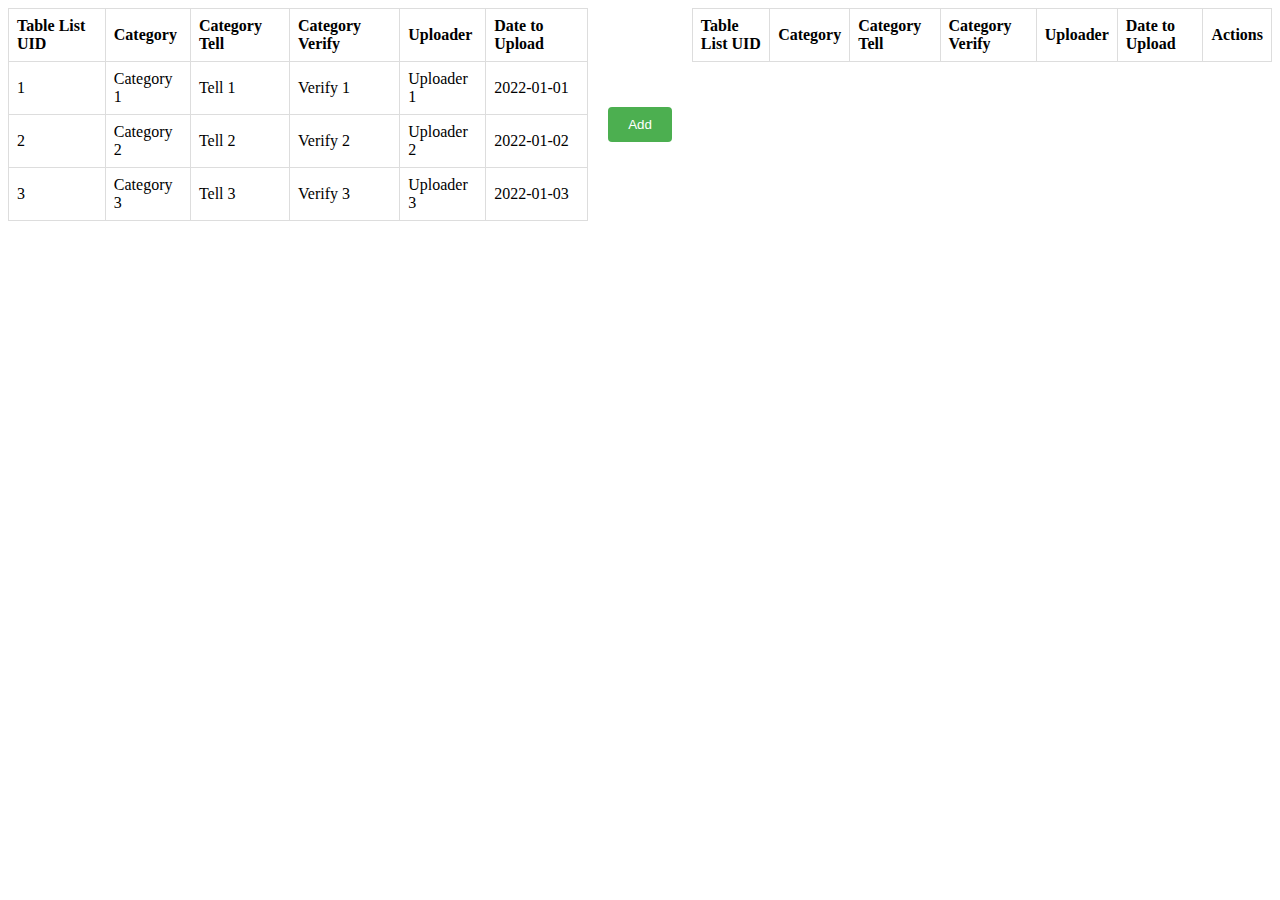
<file: addItemToRight/addItemToRightScript.html>
<!DOCTYPE html>
<html lang="en">
  <head>
    <meta charset="UTF-8" />
    <meta http-equiv="X-UA-Compatible" content="IE=edge" />
    <meta name="viewport" content="width=device-width, initial-scale=1.0" />
    <title>addItemToRight</title>
    <style>
      .container {
        display: flex;
      }

      .left-table {
        flex: 1;
        margin-right: 20px;
      }

      .right-table {
        flex: 1;
        margin-left: 20px;
      }

      table {
        width: 100%;
        border-collapse: collapse;
        margin-bottom: 20px;
      }

      th,
      td {
        border: 1px solid #ddd;
        padding: 8px;
        text-align: left;
      }

      th {
        font-weight: bold;
      }

      .active {
        background-color: #f5f5f5;
      }

      .buttons {
        display: flex;
        align-items: center;
        justify-content: center;
      }

      #add-btn {
        padding: 10px 20px;
        background-color: #4caf50;
        color: white;
        border: none;
        border-radius: 4px;
        cursor: pointer;
      }

      #add-btn:hover {
        background-color: #3e8e41;
      }
    </style>
  </head>
  <body>
    <div class="container">
      <div class="left-table">
        <table id="table-left">
          <thead>
            <tr>
              <th>Table List UID</th>
              <th>Category</th>
              <th>Category Tell</th>
              <th>Category Verify</th>
              <th>Uploader</th>
              <th>Date to Upload</th>
            </tr>
          </thead>
          <tbody></tbody>
        </table>
      </div>
      <div class="buttons">
        <button id="add-btn">Add</button>
      </div>
      <div class="right-table">
        <table id="table-right">
          <thead>
            <tr>
              <th>Table List UID</th>
              <th>Category</th>
              <th>Category Tell</th>
              <th>Category Verify</th>
              <th>Uploader</th>
              <th>Date to Upload</th>
              <th>Actions</th>
            </tr>
          </thead>
          <tbody></tbody>
        </table>
      </div>
    </div>
    <script src="clickAddBtnToLeftItemMove.js"></script>
  </body>
</html>
</file>
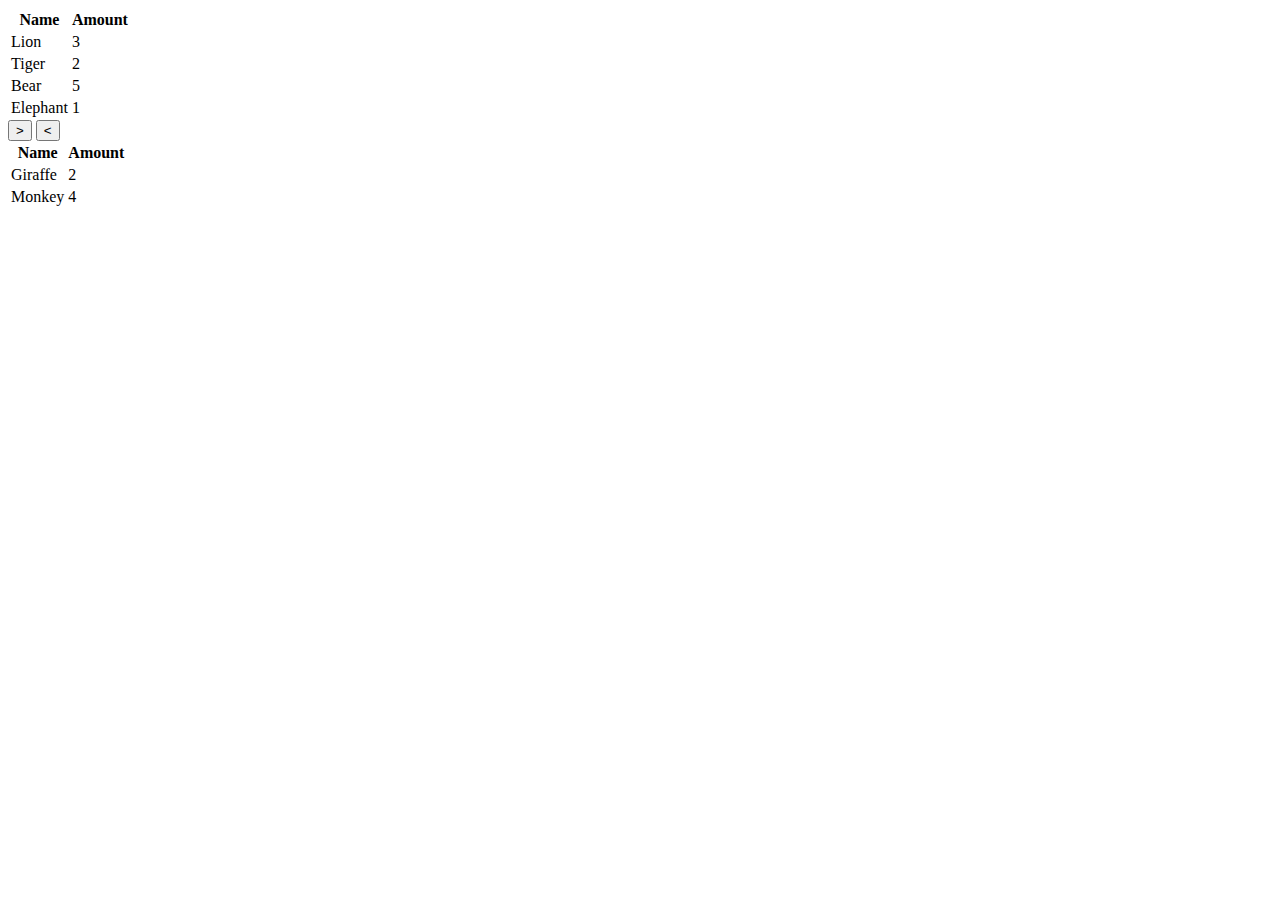
<file: best/clickItemtomoveToRightToLeft.html>
<!DOCTYPE html>
<html>
  <head>
    <meta charset="UTF-8" />
    <title>clickItemtomoveToRightToLeft_Table Selection</title>
    <style>
      .selected {
        background-color: red;
      }
    </style>
  </head>
  <body>
    <table id="left-table">
      <thead>
        <tr>
          <th>Name</th>
          <th>Amount</th>
        </tr>
      </thead>
      <tbody>
        <tr>
          <td>Lion</td>
          <td>3</td>
        </tr>
        <tr>
          <td>Tiger</td>
          <td>2</td>
        </tr>
        <tr>
          <td>Bear</td>
          <td>5</td>
        </tr>
        <tr>
          <td>Elephant</td>
          <td>1</td>
        </tr>
      </tbody>
    </table>

    <div id="button-container">
      <button id="move-right-button">&gt;</button>
      <button id="move-left-button">&lt;</button>
    </div>

    <table id="right-table">
      <thead>
        <tr>
          <th>Name</th>
          <th>Amount</th>
        </tr>
      </thead>
      <tbody>
        <tr>
          <td>Giraffe</td>
          <td>2</td>
        </tr>
        <tr>
          <td>Monkey</td>
          <td>4</td>
        </tr>
      </tbody>
    </table>
    <script>
      // Get references to the left and right tables and the buttons.
      const leftTable = document.getElementById('left-table');
      const rightTable = document.getElementById('right-table');
      const moveRightButton = document.getElementById('move-right-button');
      const moveLeftButton = document.getElementById('move-left-button');

      // Add event listeners to the left table rows to allow for multi-select and highlight selected rows.
      leftTable.querySelectorAll('tbody tr').forEach((row) => {
        row.addEventListener('click', () => {
          row.classList.toggle('selected');
        });
      });

      // Add an event listener to the move right button to move selected rows to the right table.
      moveRightButton.addEventListener('click', () => {
        // Get the selected rows from the left table.
        const selectedRows = Array.from(
          leftTable.querySelectorAll('.selected')
        );

        // Move the selected rows to the right table and remove the selected class.
        selectedRows.forEach((row) => {
          rightTable.querySelector('tbody').appendChild(row);
          row.classList.remove('selected');
        });
      });

      // Add an event listener to the move left button to move selected rows to the left table.
      moveLeftButton.addEventListener('click', () => {
        // Get the selected rows from the right table.
        const selectedRows = Array.from(
          rightTable.querySelectorAll('.selected')
        );

        // Move the selected rows to the left table and remove the selected class.
        selectedRows.forEach((row) => {
          leftTable.querySelector('tbody').appendChild(row);
          row.classList.remove('selected');
        });
      });
    </script>
  </body>
</html>
</file>
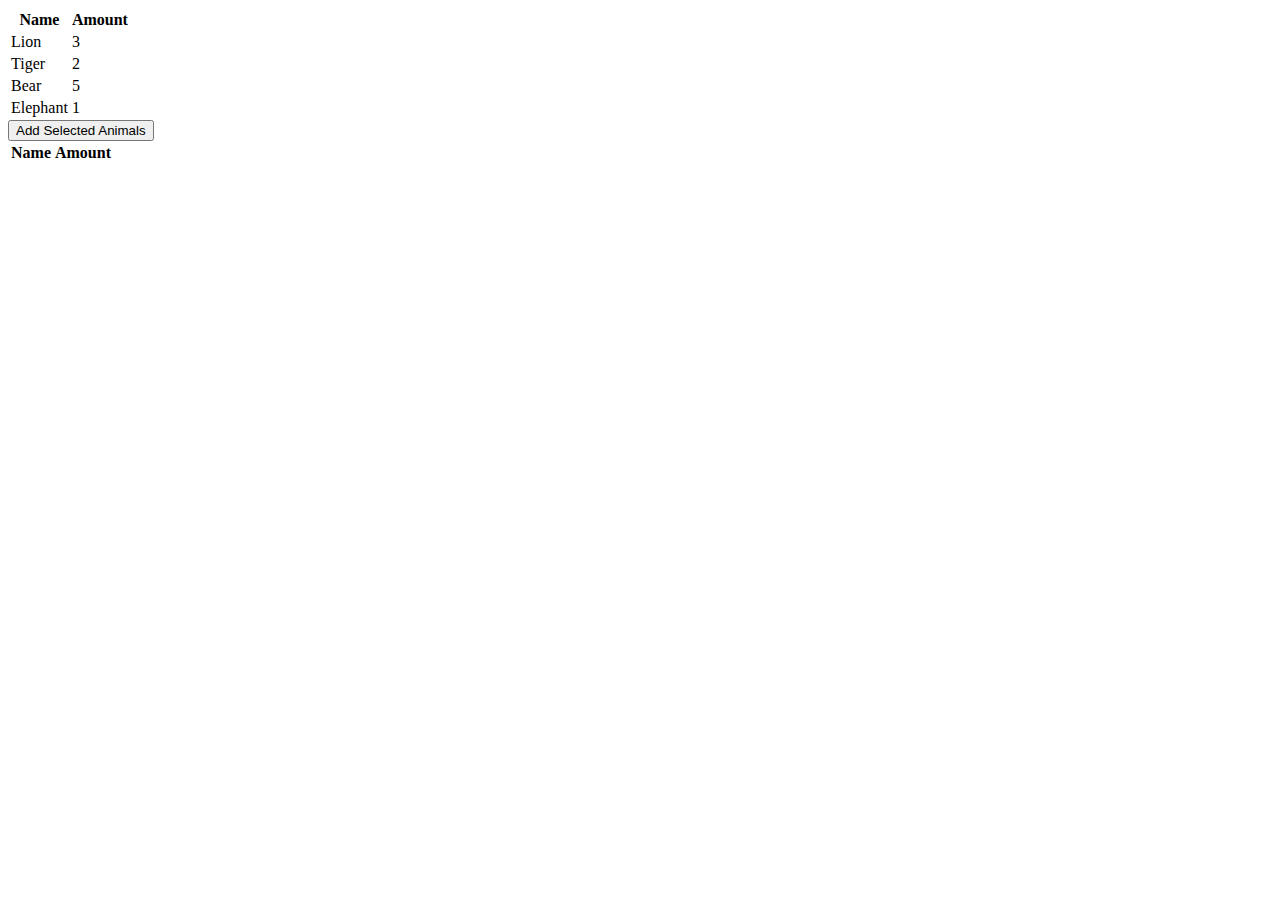
<file: multicollect/selectAllToAddToRight.html>
<!DOCTYPE html>
<html>
  <head>
    <meta charset="UTF-8" />
    <title>selectAllToAddToRight_Table Selection</title>
    <style>
      .selected {
        background-color: #ffffcc;
      }
    </style>
  </head>
  <body>
    <table id="left-table">
      <thead>
        <tr>
          <th>Name</th>
          <th>Amount</th>
        </tr>
      </thead>
      <tbody>
        <tr>
          <td>Lion</td>
          <td>3</td>
        </tr>
        <tr>
          <td>Tiger</td>
          <td>2</td>
        </tr>
        <tr>
          <td>Bear</td>
          <td>5</td>
        </tr>
        <tr>
          <td>Elephant</td>
          <td>1</td>
        </tr>
      </tbody>
    </table>

    <button id="add-button">Add Selected Animals</button>

    <table id="right-table">
      <thead>
        <tr>
          <th>Name</th>
          <th>Amount</th>
        </tr>
      </thead>
      <tbody></tbody>
    </table>
    <script>
      // Get references to the left and right tables and the add button.
      const leftTable = document.getElementById('left-table');
      const rightTable = document.getElementById('right-table');
      const addButton = document.getElementById('add-button');

      // Add event listeners to the left table rows to allow for multi-select and highlight selected rows.
      leftTable.querySelectorAll('tbody tr').forEach((row) => {
        row.addEventListener('click', () => {
          row.classList.toggle('selected');
        });
      });

      // Add an event listener to the add button to move selected rows to the right table.
      addButton.addEventListener('click', () => {
        // Get the selected rows from the left table.
        const selectedRows = Array.from(
          leftTable.querySelectorAll('.selected')
        );

        // Move the selected rows to the right table and remove the selected class.
        selectedRows.forEach((row) => {
          rightTable.querySelector('tbody').appendChild(row);
          row.classList.remove('selected');
        });
      });
    </script>
  </body>
</html>
</file>
